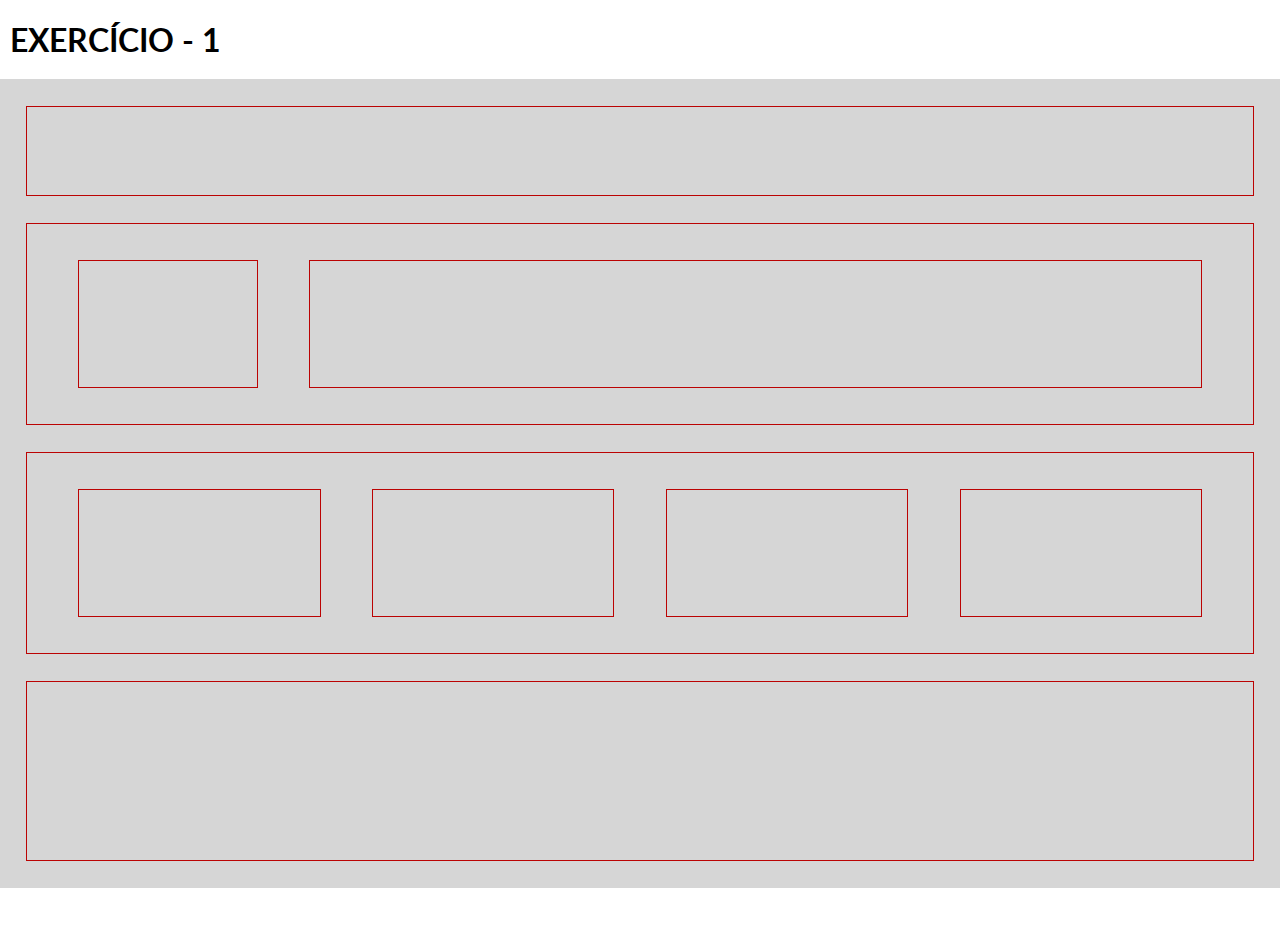
<file: rm87339/exer-01-flex.html>
<!Doctype html>
  <html lang="pt-br" dir="ltr">

  <head>
    <meta charset="UTF-8">
    <meta name="viewport" content="width=device-width,initial-scale=1">
    <link rel="stylesheet" href="style-base.css" type="text/css">
    <link rel="stylesheet" href="exer-01-flex.css" type="text/css">
    <title>EXERCÍCIO-FLEX</title>
  </head>

  <body>

    <h1>EXERCÍCIO - 1</h1>

    <div class="box-pai">

      <div class=" box-child-1"></div>
      <div class="box box-child-2">
        <div class="box-1 box-child-5"></div>
        <div class="box-1 box-child-6"></div>
      </div>
      <div class="box box-child-3">
        <div class="box-1 box-child-7"></div>
        <div class="box-1 box-child-8"></div>
        <div class="box-1 box-child-9"></div>
        <div class="box-1 box-child-10"></div>
      </div>
      <div class="box box-child-4"></div>
    </div>

  </body>

  </html>
</file>
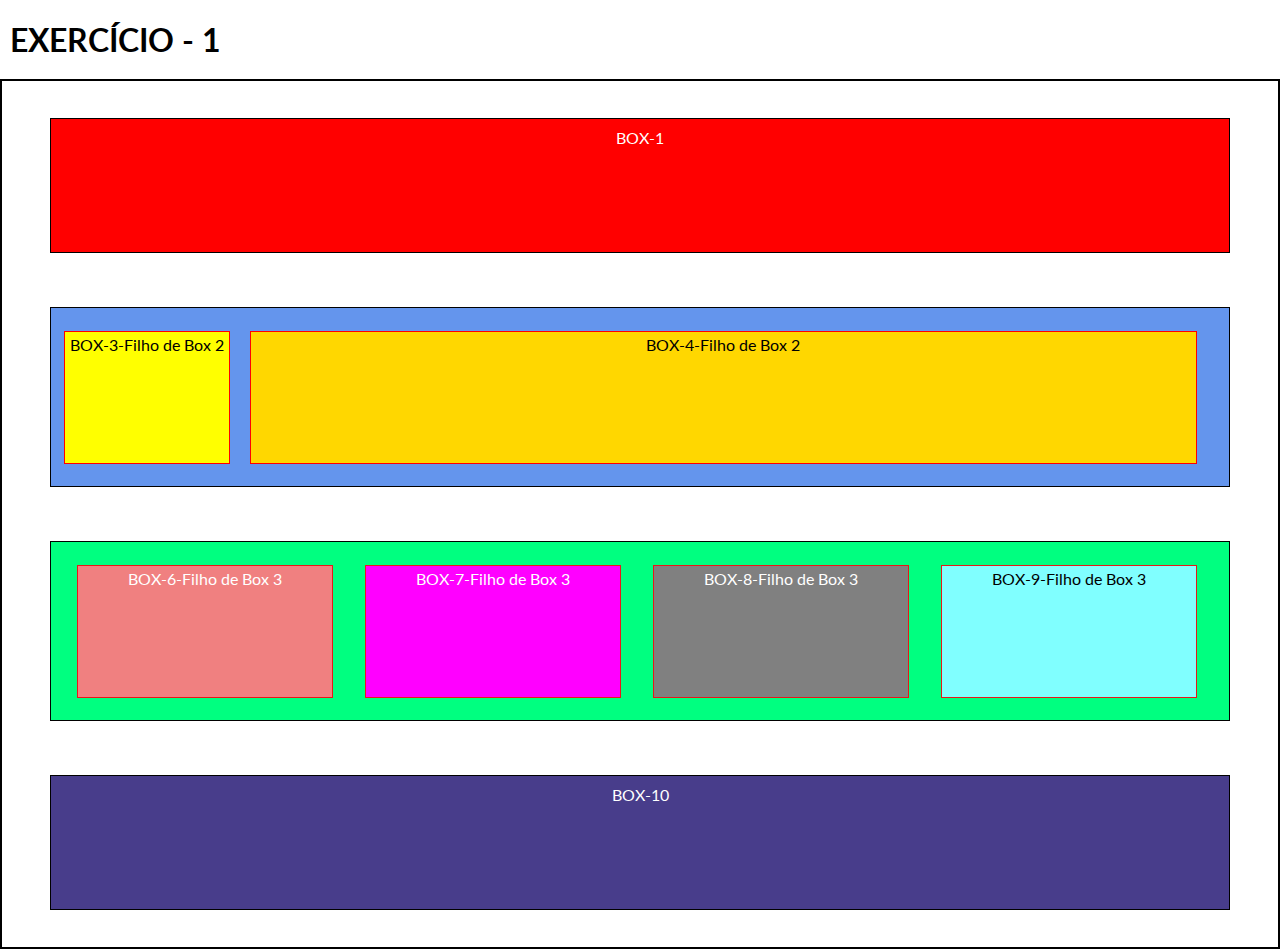
<file: rm88206/exer-01-flex.html>
<!Doctype html>
  <html lang="pt-br" dir="ltr">

  <head>
    <meta charset="UTF-8">
    <meta name="viewport" content="width=device-width,initial-scale=1">
    <link rel="stylesheet" href="./css/style-base.css" type="text/css">
    <link rel="stylesheet" href="./css/exer-01-flex.css" type="text/css">
    <title>EXERCÍCIO-FLEX</title>
  </head>

  <body>

    <h1>EXERCÍCIO - 1</h1>

    <div class="box-pai">
      <div class="box box-child-1">BOX-1</div>
      <div class="box box-child-2">
        <div class="box-1 box-child-5">BOX-3-Filho de Box 2</div>
        <div class="box-1 box-child-6">BOX-4-Filho de Box 2</div>
      </div>
      <div class="box box-child-3">
        <div class="box-1 box-child-7">BOX-6-Filho de Box 3</div>
        <div class="box-1 box-child-8">BOX-7-Filho de Box 3</div>
        <div class="box-1 box-child-9">BOX-8-Filho de Box 3</div>
        <div class="box-1 box-child-10">BOX-9-Filho de Box 3</div>
      </div>
      <div class="box box-child-4">BOX-10</div>
    </div>

  </body>

  </html>
</file>
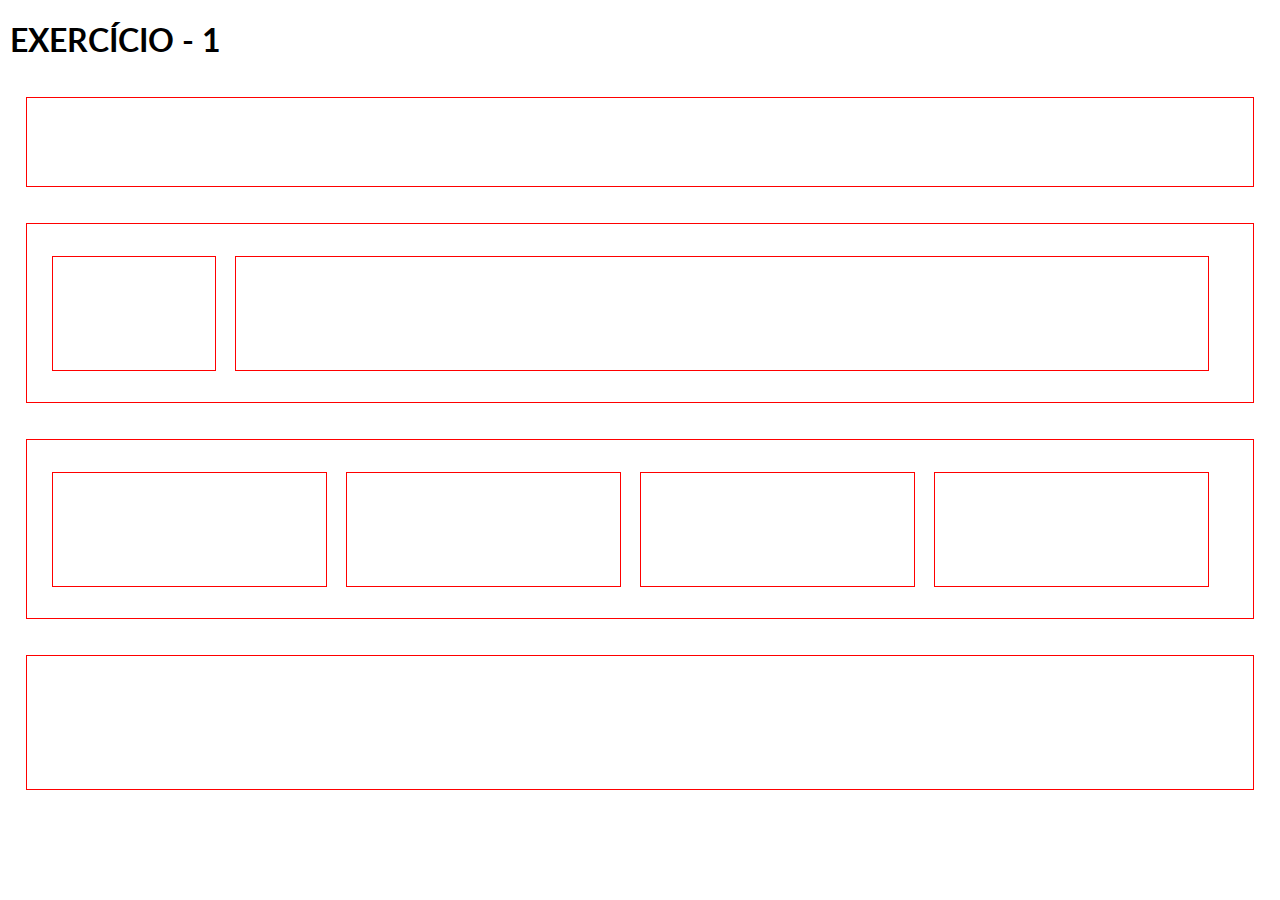
<file: rm88748/exer-01-flex.html>
<!Doctype html>
<html lang="pt-br" dir="ltr">

<head>
  <meta charset="UTF-8">
  <meta name="viewport" content="width=device-width,initial-scale=1">
  <link rel="stylesheet" href="./css/style-base.css" type="text/css">
  <link rel="stylesheet" href="./css/exer-01-flex.css" type="text/css">
  <title>EXERCÍCIO-FLEX</title>
</head>

<body>

  <h1>EXERCÍCIO - 1</h1>

  <div class="box-pai">

    <div class="box box-child-1"></div>
    <div class="box box-child-2">
      <div class="box-1 box-child-5"></div>
      <div class="box-1 box-child-6"></div>
    </div>
    <div class="box box-child-3">
      <div class="box-1 box-child-7"></div>
      <div class="box-1 box-child-8"></div>
      <div class="box-1 box-child-9"></div>
      <div class="box-1 box-child-10"></div>
    </div>
    <div class="box box-child-4"></div>
  </div>

</body>

</html>
</file>
<file: rm87339/style-base.css>
@import url('https://fonts.googleapis.com/css2?family=Lato:wght@300&display=swap');

* {
    margin: 0;
    padding: 0;
    box-sizing: border-box;
}

body {
    font-family: 'Lato', sans-serif;
    font-size: 16px;
}

h1,
h2,
h3 {
    margin: 20px 10px;
}

.container {
    width: 99%;
    height: 400px;
    margin: 10px auto;
    padding: 10px;
    background: #e3dddd;
}
</file>
<file: rm87339/exer-01-flex.css>
.box-pai {
    background-color: #d6d6d6;
    display: flex;
    flex-direction: column;
    margin-bottom: 5vh;
}

.box-child-1 {

    border: 1px solid #bb0303;
    height: 10vh;
    margin-left: 2vw;
    margin-right: 2vw;
    margin-top: 3vh;

}

.box {
    display: flex;
    flex-direction: row;
    border: 1px solid #bb0303;
    margin-left: 2vw;
    margin-right: 2vw;
    margin-top: 3vh;
    padding: 4vh 4vw;
}

.box-child-5 {
    border: 1px solid #bb0303;
    flex-grow: 2;
    margin-right: 4vw;
    height: 10vw;
}

.box-child-6 {
    border: 1px solid #bb0303;
    flex-grow: 10;
    height: 10vw;
}

.box-child-7 {
    border: 1px solid #bb0303;
    flex-grow: 3;
    margin-right: 4vw;
    height: 10vw;
}

.box-child-8 {
    border: 1px solid #bb0303;
    flex-grow: 3;
    margin-right: 4vw;
    height: 10vw;
}

.box-child-9 {
    border: 1px solid #bb0303;
    flex-grow: 3;
    margin-right: 4vw;
    height: 10vw;
}

.box-child-10 {
    border: 1px solid #bb0303;
    flex-grow: 3;
    height: 10vw;
}

.box-child-4 {
    display: flex;
    flex-direction: row;
    border: 1px solid #bb0303;
    margin: 3vh 2vw;
    height: 20vh;
}
</file>
<file: rm88206/css/style-base.css>
@import url('https://fonts.googleapis.com/css2?family=Lato:wght@300&display=swap');

* {
    margin: 0;
    padding: 0;
    box-sizing: border-box;
}

body {
    font-family: 'Lato', sans-serif;
    font-size: 16px;
}

h1,
h2,
h3 {
    margin: 20px 10px;
}

.container {
    width: 99%;
    height: 400px;
    margin: 10px auto;
    padding: 10px;
    background: #e3dddd;
}
</file>
<file: rm88206/css/exer-01-flex.css>
.box-pai {
    border: solid 2px #000;
    display: flex;
    flex-direction: column;
    text-align: center;
    padding: 10px;
}



.box {
    border: solid 1px #000;
    display: block;
    min-width: 5vw;
    height: 15vh;
    margin: 3vh 3vw;
    padding: 1vh 1vw;
    color: #fff;
}

.box-child-1 {

    background-color: #ff0000;

}

.box-child-2 {
    background-color: cornflowerblue;
    display:flex;
    flex-direction: row;
    height: 20vh;
}
.box-child-2 .box-1{
    border: 1px solid #ff0000;
    margin: 1.5vh 1.5vw 1.5vh 0vw;

}

.box-child-3 {
     /* Box 2 */
    background-color: #00ff80;
    flex-grow: 1;
    display:flex;
    flex-direction: row;
    height: 20vh;

}
.box-child-3 .box-1{
    /* Box 2 */
    border: 1px solid #e91818;
    margin: 1.5vh 1.5vw 1.5vh 1vw;
    width: 20vw;
}

.box-child-4 {
    /* Box 10 */
    background-color: darkslateblue;
}

.box-child-5 {
    /* Box 2 */
    background-color: yellow;
    border: solid 1px #000;
    color: black;
    padding: 3px;
    width: 15vw;
}

.box-child-6 {
    /* Box 2 */
    background-color: gold;
    border: solid 1px #000;
    color: black;
    padding: 3px;
    width: 86vw;
}

.box-child-7 {
    background-color: lightcoral;
    border: solid 1px #000;
    padding: 3px;
}

.box-child-8 {
    background-color: fuchsia;
    border: solid 1px #000;
    padding: 3px;
}

.box-child-9 {
    background-color: grey;
    border: solid 1px #000;
    padding: 3px;
}

.box-child-10 {
    background-color: #80ffff;
    border: solid 1px #000;
    padding: 3px;
    color: black;
}
</file>
<file: rm88748/css/style-base.css>
@import url('https://fonts.googleapis.com/css2?family=Lato:wght@300&display=swap');

* {
    margin: 0;
    padding: 0;
    box-sizing: border-box;
}

body {
    font-family: 'Lato', sans-serif;
    font-size: 16px;
}

h1,
h2,
h3 {
    margin: 20px 10px;
}

.container {
    width: 99%;
    height: 400px;
    margin: 10px auto;
    padding: 10px;
    background: #e3dddd;
}
</file>
<file: rm88748/css/exer-01-flex.css>
/*.box-pai {
    display: flex;
    flex-direction: column;
    background-color: #d9f0d9b0;
    width: 100%;
}

.box {
    border: solid 2px #eb8965;
    margin: 3vh 3vw;
    padding: 1vh 1vw;
}

.box-child-2 {
    display: flex
    
}

.box-child-3 {
    display: flex;
    flex-direction: row;
}

.box-child-1 {
    height: 13vh;
}


.box-child-4 {
    height: 25vh;
}

.box-1 {
    border: solid 2px #eb8965;
    width: 50em;
    margin: 2vh 2vw;
    padding: 1vh 1vw;
    height: 25vh;
}

.box-child-5 {
    flex-basis: 20vw;
}

.box-child-6 {
    flex-grow: 3;
}
*/

/* Correção do Exercício */

.box-pai {
    display: flex;
    flex-direction: column;
}

.box {
    border: 1px solid #ff0000;
    height: 10vh;
    margin: 2vh 2vw;
    padding: 2vh 2vw;
}

.box-child-2 {
    display: flex;
    flex-direction: row;
    height: 20vh;
}

.box-child-2 .box-1 {
    border: 1px solid #ff0000;
    margin: 1.5vh 1.5vw 1.5vh 0;
}

.box-child-5 {
    /*width: 15vw;*/
    flex-grow: 1;
}

.box-child-6 {
    /*width: 85vw;*/
    flex-grow: 6;
}

.box-child-3 {
    display: flex;
    flex-direction: row;
    height: 20vh;
    justify-content: space-around;
}

.box-child-3 .box-1 {
    border: 1px solid #ff0000;
    margin: 1.5vh 1.5vw 1.5vh 0;
    width: 25vw;
}

.box-child-4 {
    height: 15vh;
}
</file>
